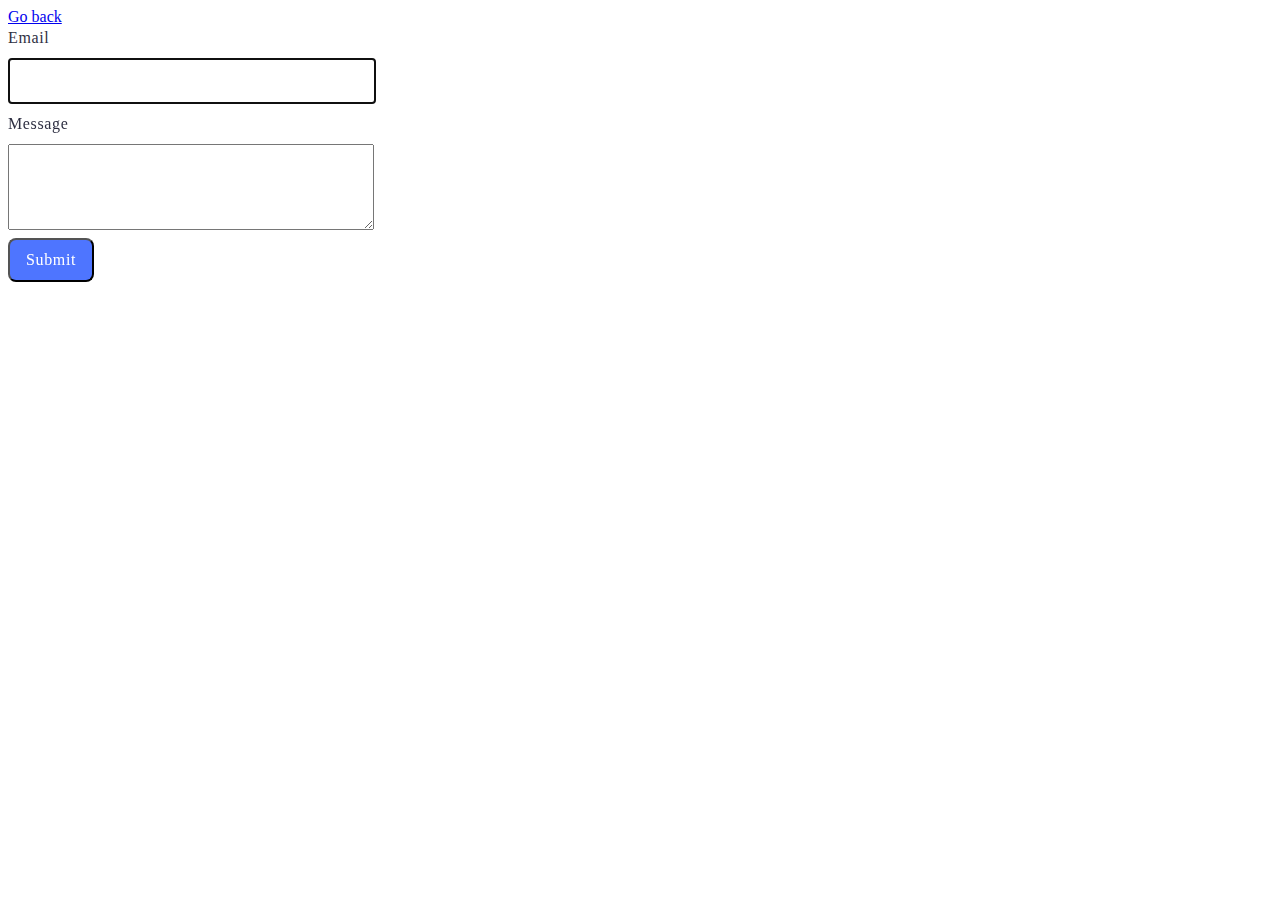
<file: src/2-form.html>
<!DOCTYPE html>
<html lang="ru">
  <head>
    <meta charset="UTF-8" />
    <meta http-equiv="X-UA-Compatible" content="IE=edge" />
    <meta name="viewport" content="width=device-width, initial-scale=1.0" />
    <title>Task 2</title>
    <link rel="stylesheet" href="css/styles.css" />
  </head>
  <body>
    <nav class="nav"><a href="./index.html">Go back</a></nav>
    <form class="feedback-form" autocomplete="off">
  <label>
    Email
    <input type="email" name="email" autofocus />
  </label>
  <label>
    Message
    <textarea name="message" rows="8"></textarea>
  </label>
  <button type="submit">Submit</button>
</form>

    <script type="module" src="./js/2-form.js"></script>
  </body>
</html>

</html>
</file>
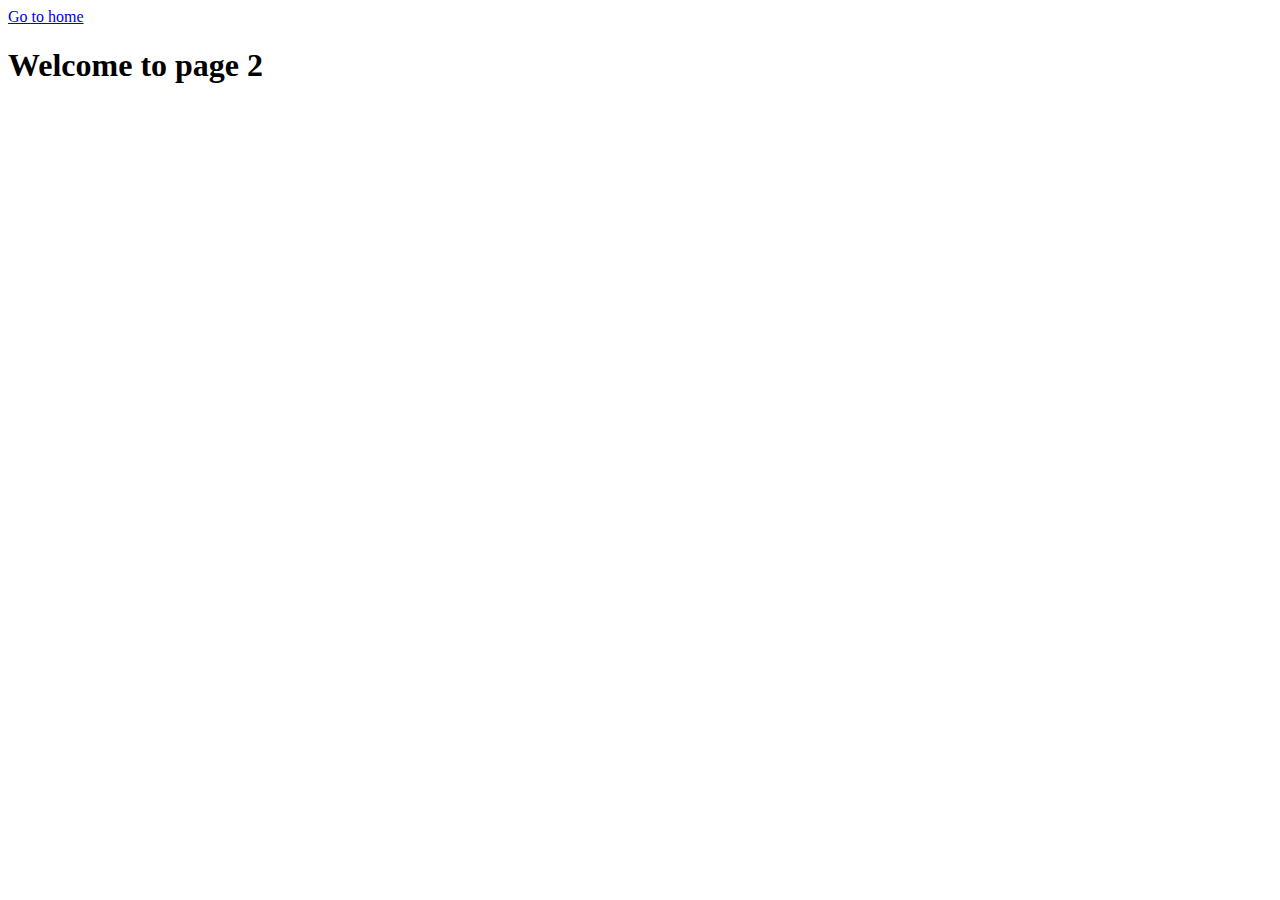
<file: src/page-2.html>
<!DOCTYPE html>
<html lang="en">
  <head>
    <meta charset="UTF-8" />
    <meta http-equiv="X-UA-Compatible" content="IE=edge" />
    <meta name="viewport" content="width=device-width, initial-scale=1.0" />
    <title>Page 2</title>
  </head>
  <body>
    <section>
      <a href="./index.html">Go to home</a>
      <h1>Welcome to page 2</h1>
    </section>
  </body>
</html>
</file>
<file: src/css/styles.css>
.gallery {
  padding: 0;
  margin: 0;
  display: flex;
  flex-wrap: wrap;
  row-gap: 24px;
  column-gap: 24px;
  padding: 24px 156px;
  list-style: none;
  background-color: #f5f5f5;
  width: 1440px;
}
.gallery-item {
  padding: 0;
  margin: 0;
  display: flex;
}
.gallery-image {
  height: 200px;
  width: 360px;
}

.feedback-form {
  display: block;
}
label {
  margin: 0;
  padding: 0;
  display: flex;
  flex-direction: column;
  row-gap: 8px;
  margin-bottom: 8px;
}
label {
  color: #2e2f42;

  font-family: Montserrat;
  font-size: 16px;
  font-weight: 400;
  line-height: 1.5;
  letter-spacing: 0.64px;
}
input {
  display: flex;
  width: 360px;
  height: 40px;
  justify-content: center;
  align-items: center;
  border-color: #808080;
}
textarea {
  display: flex;
  width: 360px;
  height: 80px;
  justify-content: center;
  align-items: center;
}
button {
  display: flex;
  padding: 8px 16px;
  justify-content: center;
  align-items: center;
  gap: 10px;
  border-radius: 8px;
  background: #4e75ff;
  color: #fff;

  font-family: Montserrat;
  font-size: 16px;

  font-weight: 500;
  line-height: 1.5;
  letter-spacing: 0.64px;
  border-radius: 8px;
}
</file>
